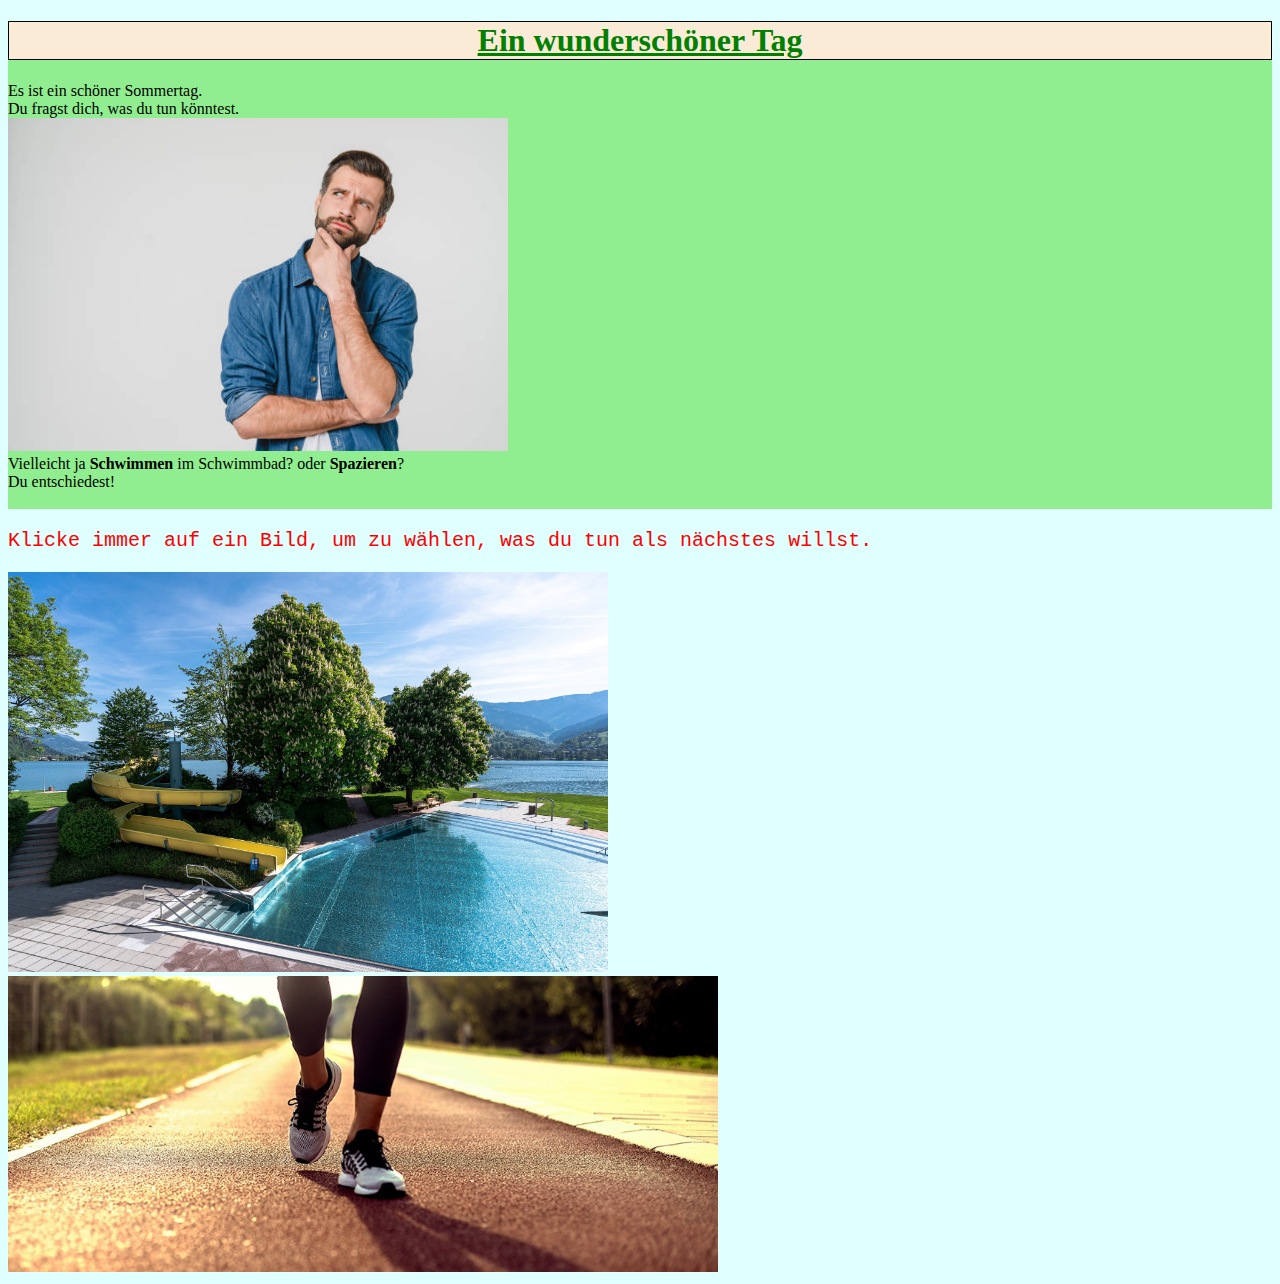
<file: index.html>
<!DOCTYPE html>
<html>

  <head>
    <meta charset="utf-8">
    <title>Adventure Start</title>
    <link rel="stylesheet" href="css/normal.css">
    <style>

    </style>
  </head>
  
  <body>
        <div class="text_mit_bild">
        <h1>Ein wunderschöner Tag</h1>
        <p>Es ist ein schöner Sommertag.<br>
        Du fragst dich, was du tun könntest.<br>
        <img src="img/mann_denkt_nach.jpg" width="500px"><br>
        Vielleicht ja <strong>Schwimmen</strong> im Schwimmbad? oder <strong>Spazieren</strong>?<br>
        Du entschiedest!<br><br></p>
        </div>
        <p class="entscheidung">Klicke immer auf ein Bild, um zu wählen, was du tun als nächstes willst.</p>
        <a href="2_schwimmbad.html"><img src="img/schwimmbad.jpg" width="600px"></a>
        <a href="2.5_spazieren.html"><img src="img/beine.jpg" width="710px"></a>
  </body>

</html>
</file>
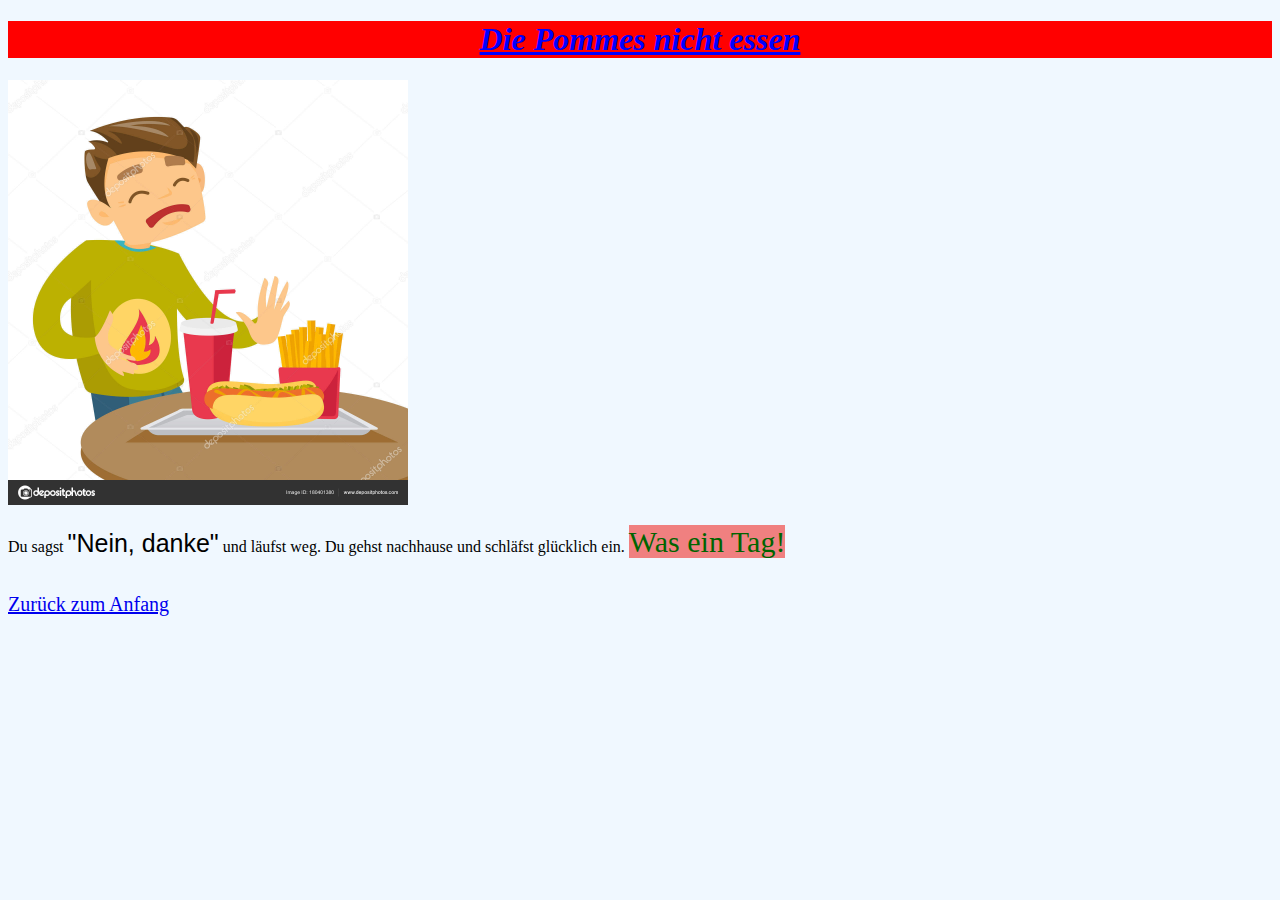
<file: 10_nicht_essen.html>
<!DOCTYPE html>
<html>

  <head>
    <meta charset="utf-8">
    <title>Adventure Start</title>
    <link rel="stylesheet" href="css/sackgasse.css">
  </head>

  <body>
    <h1>Die Pommes nicht essen</h1>
    <img src="img/nicht_essen.jpeg" width="400px"><br>
    <p>Du sagst <span id="nein">"Nein, danke"</span> und läufst weg. Du gehst nachhause und schläfst glücklich ein. <span class="tag">Was ein Tag!</span></p>
    <br>
    <a href="index.html" class="start_link">Zurück zum Anfang</a>
  </body>

</html>
</file>
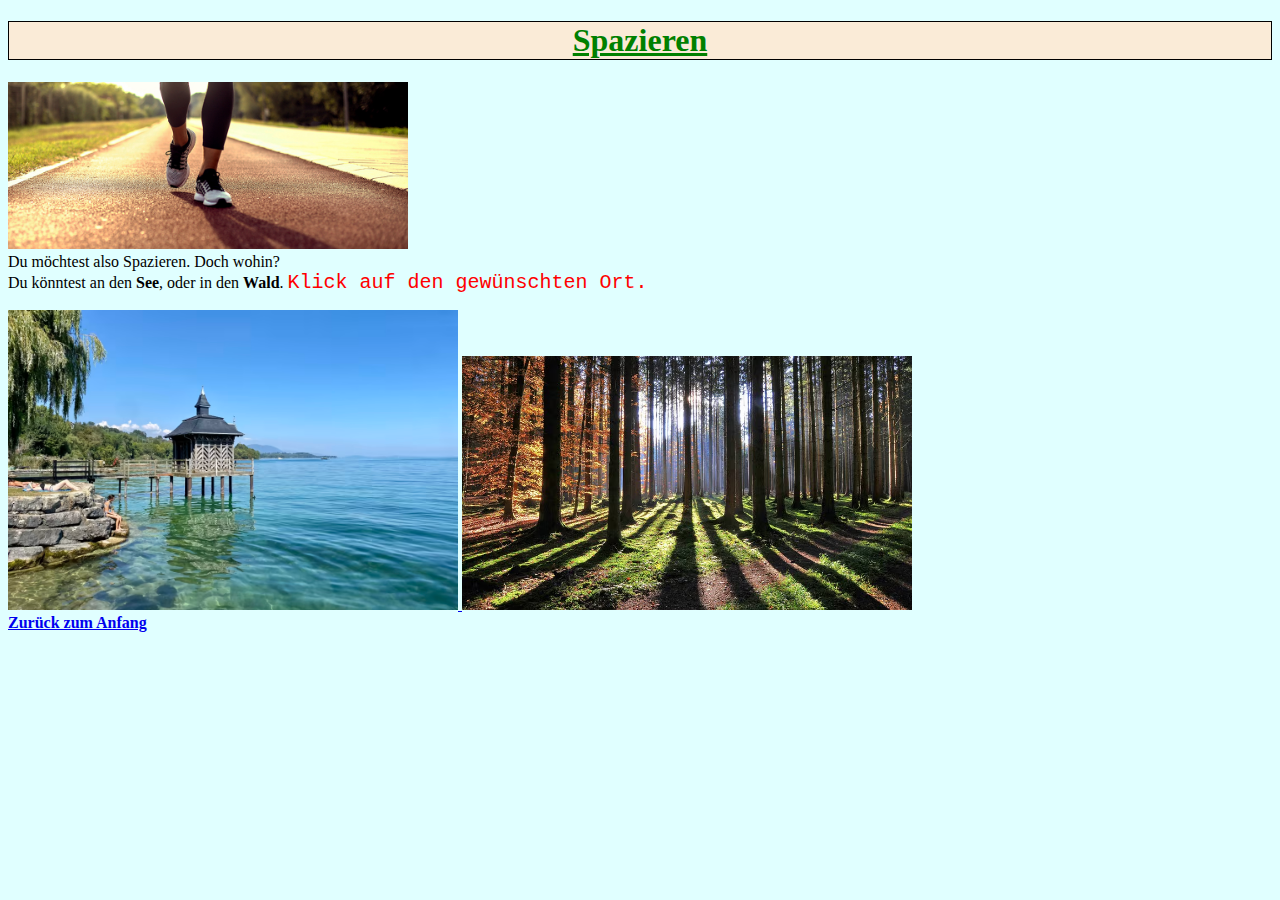
<file: 2.5_spazieren.html>
<!DOCTYPE html>
<html>

  <head>
    <meta charset="utf-8">
    <title>Adventure Start</title>
    <link rel="stylesheet" href="css/normal.css">
  </head>

  <body>
    <h1>Spazieren</h1>
    <p>
        <img src="img/beine.jpg" width="400px"><br>
        Du möchtest also Spazieren. Doch wohin?<br>
        Du könntest an den <strong>See</strong>, oder in den <strong>Wald</strong>. <span class="entscheidung">Klick auf den gewünschten Ort.</span>
    </p>
    <a href="2.75_see_spazieren.html">
        <img src="img/see1.avif" width="450px">
    </a>
    <a href="3_wald.spazieren.html">
        <img src="img/wald.jpg.avif" width="450px">
    </a>
    <br>
    <a href="index.html" class="zuruck">Zurück zum Anfang</a>
  </body>

</html>
</file>
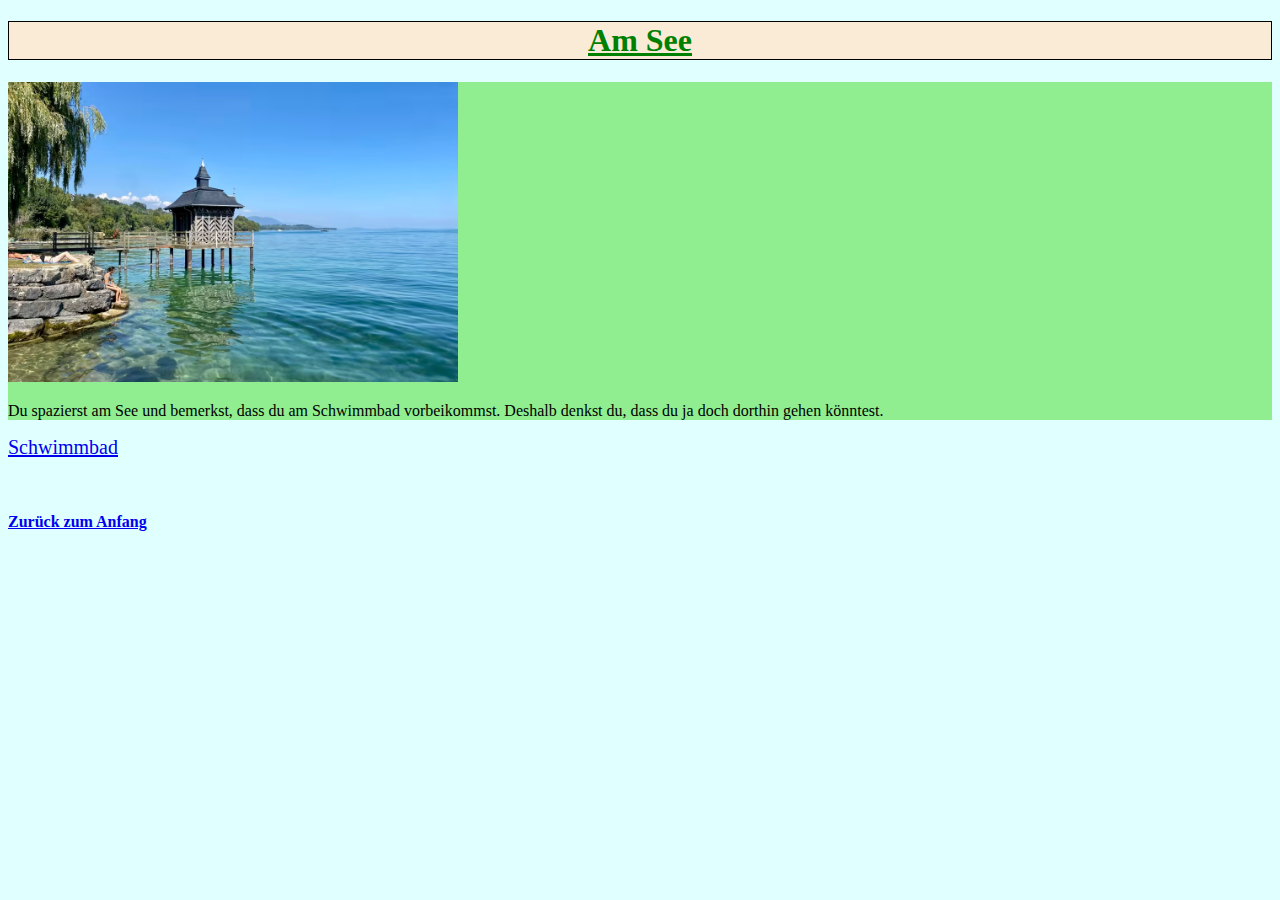
<file: 2.75_see_spazieren.html>
<!DOCTYPE html>
<html>

  <head>
    <meta charset="utf-8">
    <title>Adventure Start</title>
    <link rel="stylesheet" href="css/normal.css">
  </head>

  <body>
    <h1>Am See</h1>
    <div class="text_mit_bild">
    <img src="img/see1.avif" width="450px">
    <p>Du spazierst am See und bemerkst, dass du am Schwimmbad vorbeikommst. Deshalb denkst du, dass du ja doch dorthin gehen könntest.</p>
     </div>
    <a href="2_schwimmbad.html" class="gross">Schwimmbad</a>
    <br>
    <br>
    <br>
    <br>
    <a href="index.html" class="zuruck">Zurück zum Anfang</a>
  </body>

</html>
</file>
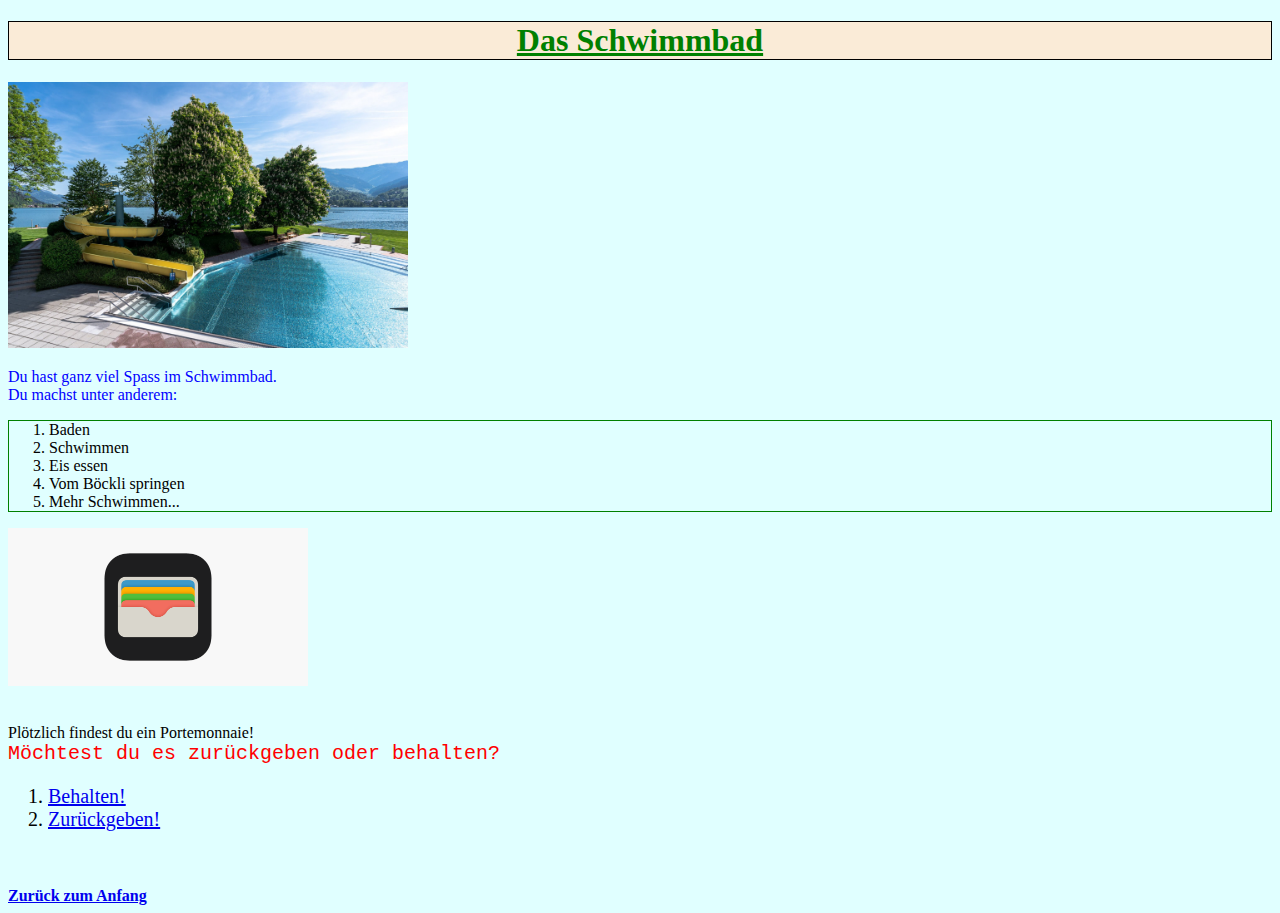
<file: 2_schwimmbad.html>
<!DOCTYPE html>
<html>

  <head>
    <meta charset="utf-8">
    <title>Adventure Start</title>
    <link rel="stylesheet" href="css/normal.css">
  </head>

  <body>
        <h1>Das Schwimmbad</h1>
        <img src="img/schwimmbad.jpg" width="400px">
        <p id="schwimmspass">Du hast ganz viel Spass im Schwimmbad.<br>
        Du machst unter anderem:</p>
        <ol id="tabelle">
          <li>
            Baden
          </li>
          <li>
            Schwimmen
          </li>
          <li>
            Eis essen
          </li>
          <li>
            Vom Böckli springen
          </li>
          <li>
            Mehr Schwimmen...
          </li>
        </ol>
        <img src="img/wallet.png" width="300px">
        <p><br>Plötzlich findest du ein Portemonnaie!<br>
        <span class="entscheidung"> Möchtest du es zurückgeben oder behalten?</span>
        </p>

        <div class="gross">
        <ol>
            <li><a href="7_behalten.html">Behalten!</a></li>
            <li><a href="8_zurueckgeben.html">Zurückgeben!</a></li>
        </ol>
        </div>
        
        <br>
        <br>
        <a href="index.html" class="zuruck">Zurück zum Anfang</a>
        
  </body>

</html>
</file>
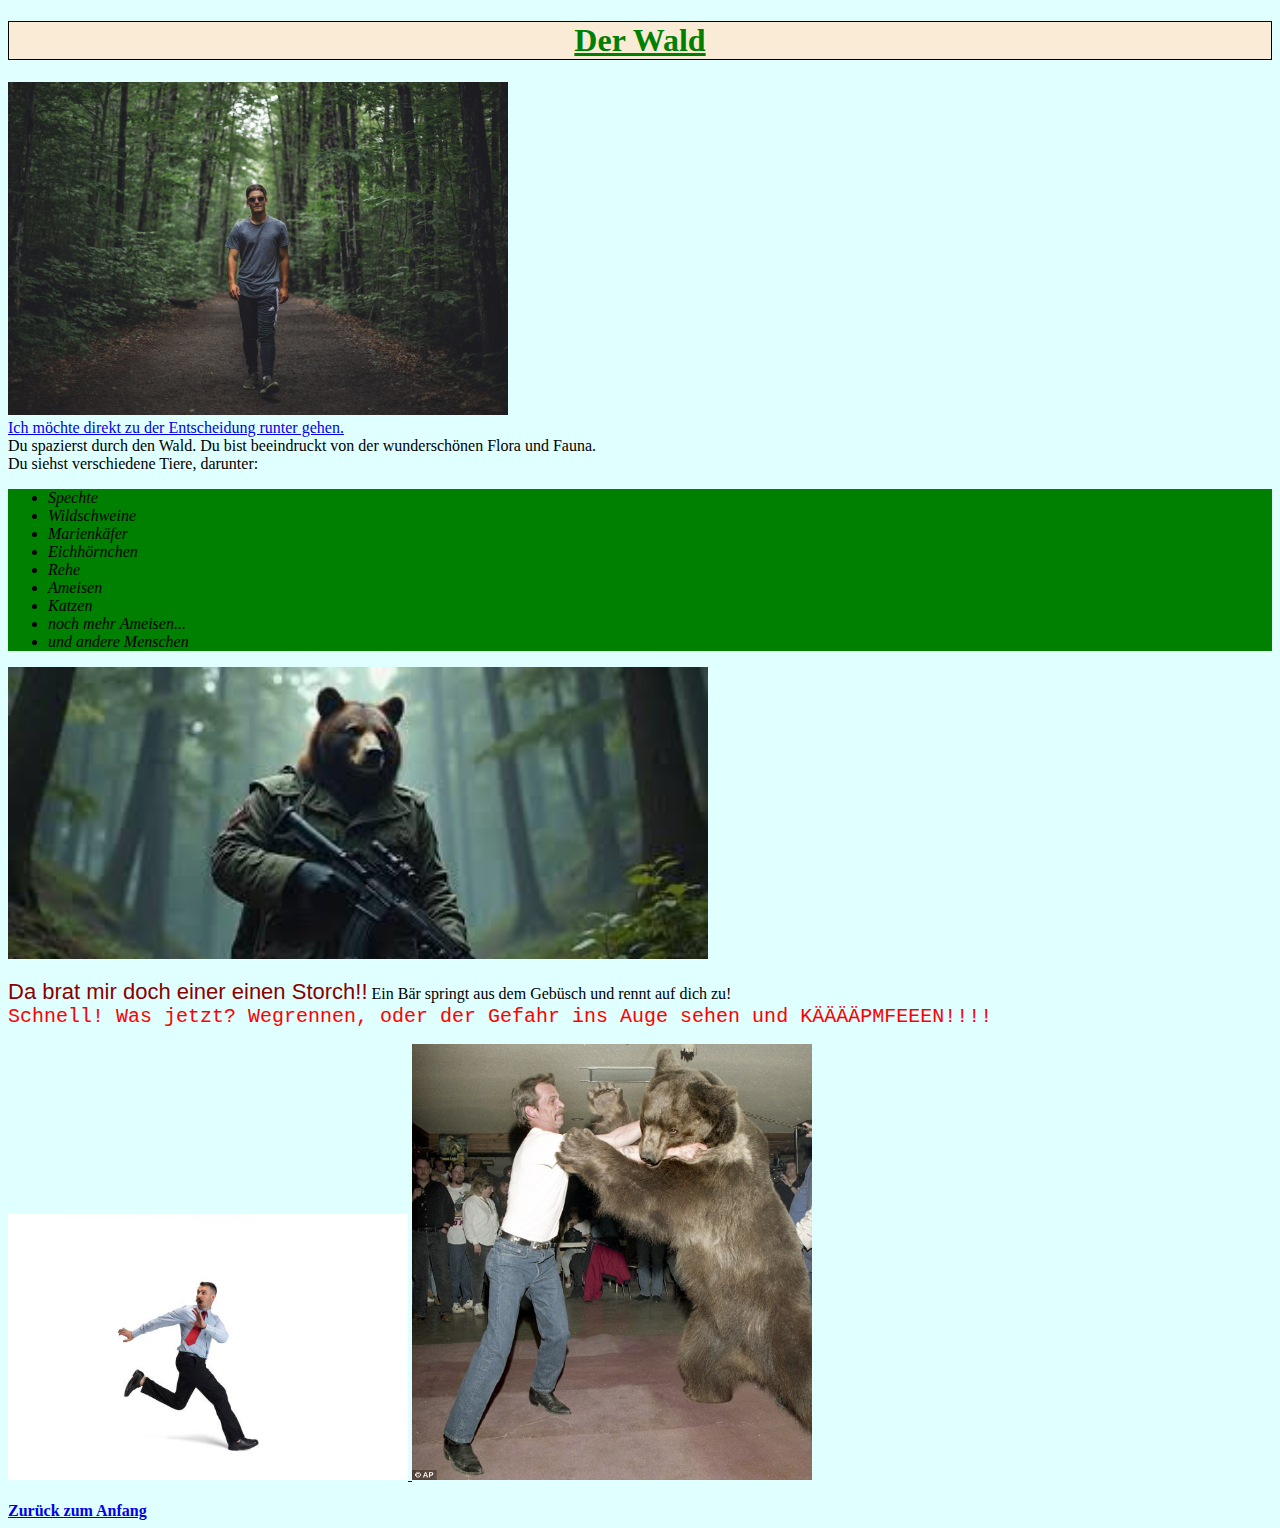
<file: 3_wald.spazieren.html>
<!DOCTYPE html>
<html>

  <head>
    <meta charset="utf-8">
    <title>Adventure Start</title>
    <link rel="stylesheet" href="css/normal.css">
  </head>

  <body>
        <h1>Der Wald</h1>
          <p>
            <img src="img/mann_im_wald.jpeg" width="500"><br>
            <a href=#unten>Ich möchte direkt zu der Entscheidung runter gehen.</a><br>
            Du spazierst durch den Wald. Du bist beeindruckt von der wunderschönen Flora und Fauna.<br>
            Du siehst verschiedene Tiere, darunter:
          </p>
          <ul id="ul_liste">
            <li>Spechte</li>
            <li>Wildschweine</li>
            <li>Marienkäfer</li>
            <li>Eichhörnchen</li>
            <li>Rehe</li>
            <li>Ameisen</li>
            <li>Katzen</li>
            <li>noch mehr Ameisen...</li>
            <li>und andere Menschen</li>
          </ul>
          <img src="img/baer.jpeg" width="700">
          <p id="unten"><span id="fluchen">Da brat mir doch einer einen Storch!!</span> Ein Bär springt aus dem Gebüsch und rennt auf dich zu!<br>
          <span class="entscheidung">Schnell! Was jetzt? Wegrennen, oder der Gefahr ins Auge sehen und KÄÄÄÄPMFEEEN!!!!</span>
          </p>
          <a href="5_fliehen.html"> <img src="img/mann_rennt_weg.jpg" width="400px"> </a>
          <a href="6_kaempfen.html"><img src="img/kaempfen.jpg" width="400px"> </a>
          <br> 
          <br>
          <a href="index.html" class="zuruck">Zurück zum Anfang</a>

  </body>

</html>
</file>
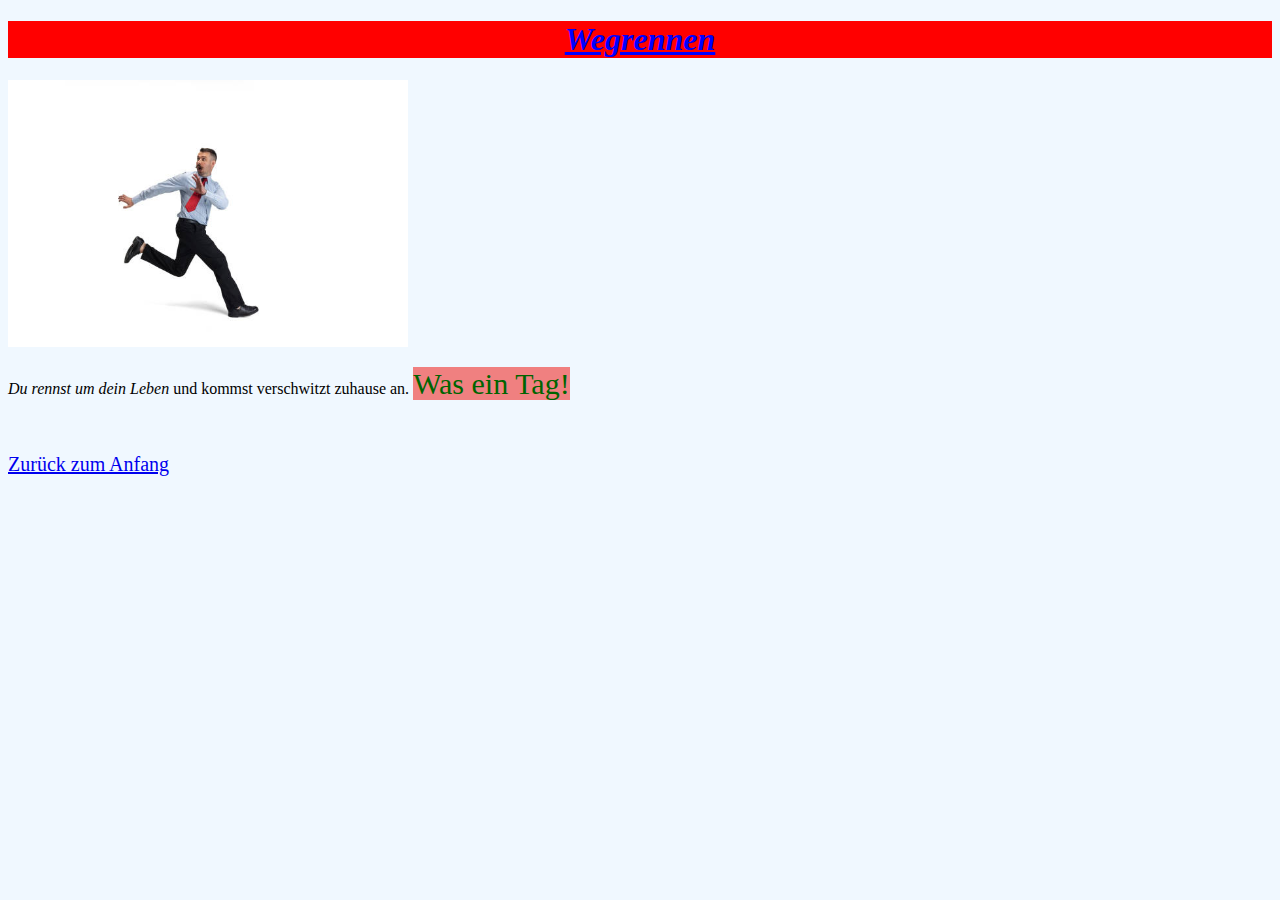
<file: 5_fliehen.html>
<!DOCTYPE html>
<html>

  <head>
    <meta charset="utf-8">
    <title>Adventure Start</title>
    <link rel="stylesheet" href="css/sackgasse.css">
  </head>

  <body>
    <h1>Wegrennen</h1>
    <img src="img/mann_rennt_weg.jpg" width="400px">
    <p><span id="rennen">Du rennst um dein Leben </span>und kommst verschwitzt zuhause an. <span class="tag">Was ein Tag!</span></p>
    <br>
    <br>
    <a href="index.html" class="start_link">Zurück zum Anfang</a>
  </body>

</html>
</file>
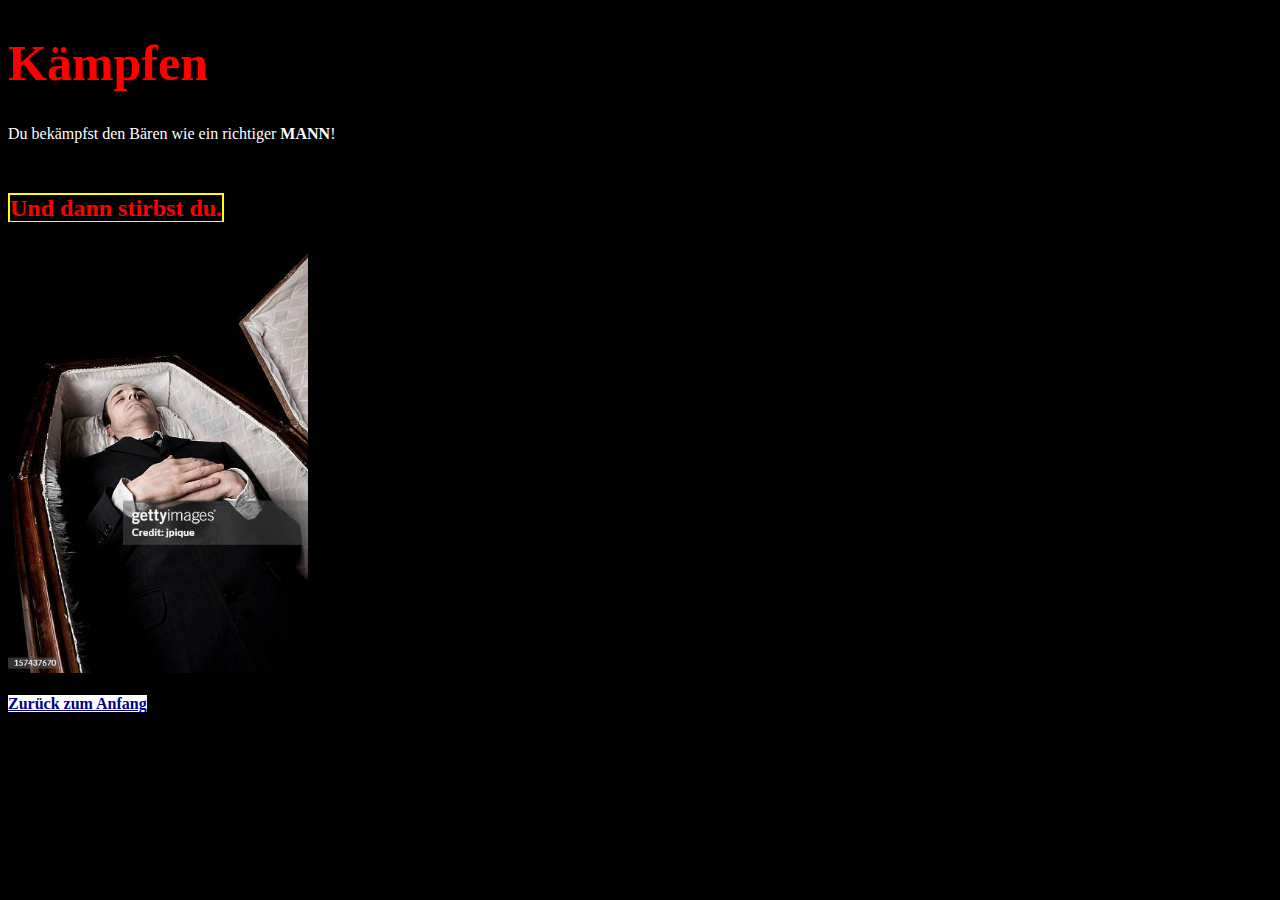
<file: 6_kaempfen.html>
<!DOCTYPE html>
<html>

  <head>
    <meta charset="utf-8">
    <title>Adventure Start</title>
    <link rel="stylesheet" href="css/tot.css">
  </head>

  <body>
    <h1>Kämpfen</h1>
    <p>Du bekämpfst den Bären wie ein richtiger <strong> MANN</strong>!</p>
    <br>
    <br>
    <span class="todesnachricht">Und dann stirbst du. </span><br>
    <img src="img/tot.jpg" width="300px"><br><br>
    <a href="index.html" class="link">Zurück zum Anfang</a>
  </body>

</html>
</file>
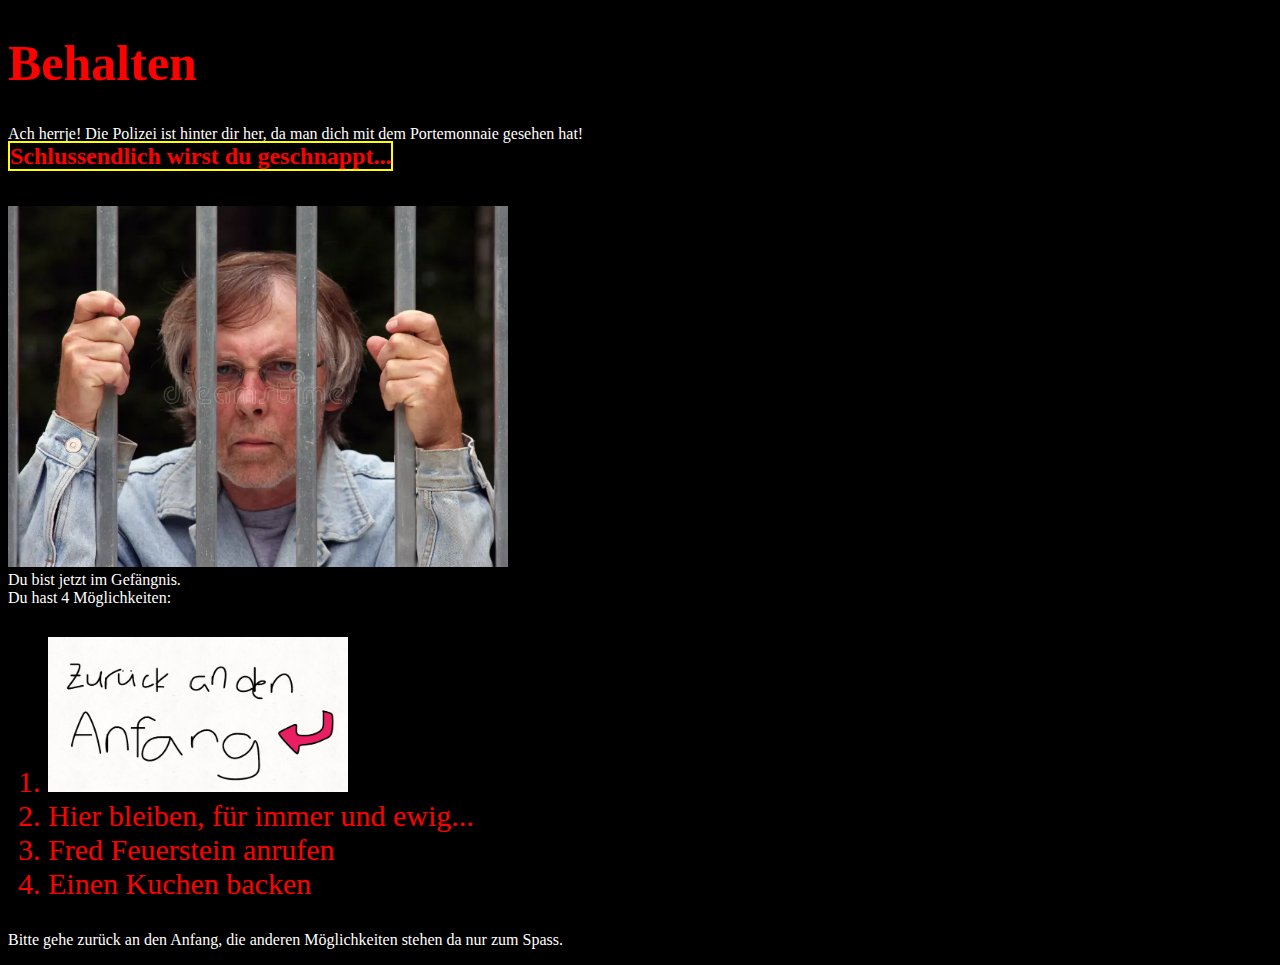
<file: 7_behalten.html>
<!DOCTYPE html>
<html>

  <head>
    <meta charset="utf-8">
    <title>Adventure Start</title>
    <link rel="stylesheet" href="css/tot.css">
  </head>

  <body>
    <h1>Behalten</h1>
    <p>
        Ach herrje! Die Polizei ist hinter dir her, da man dich mit dem Portemonnaie gesehen hat!<br>
        <span class="todesnachricht">Schlussendlich wirst du geschnappt...</span><br><br><br>
        <img src="img/gefangnis.jpg.webp" width="500px"><br>
        Du bist jetzt im Gefängnis.<br>
        Du hast 4 Möglichkeiten:
    </p>

    <ol id="liste_gef">
        <li><a href="index.html"><img src="img/zurück.png" width="300px"></a></li>
        <li>Hier bleiben, für immer und ewig...</li>
        <li>Fred Feuerstein anrufen</li>
        <li>Einen Kuchen backen</li>
        
    </ol>
    <p>Bitte gehe zurück an den Anfang, die anderen Möglichkeiten stehen da nur zum Spass.</p>
  </body>

</html>
</file>
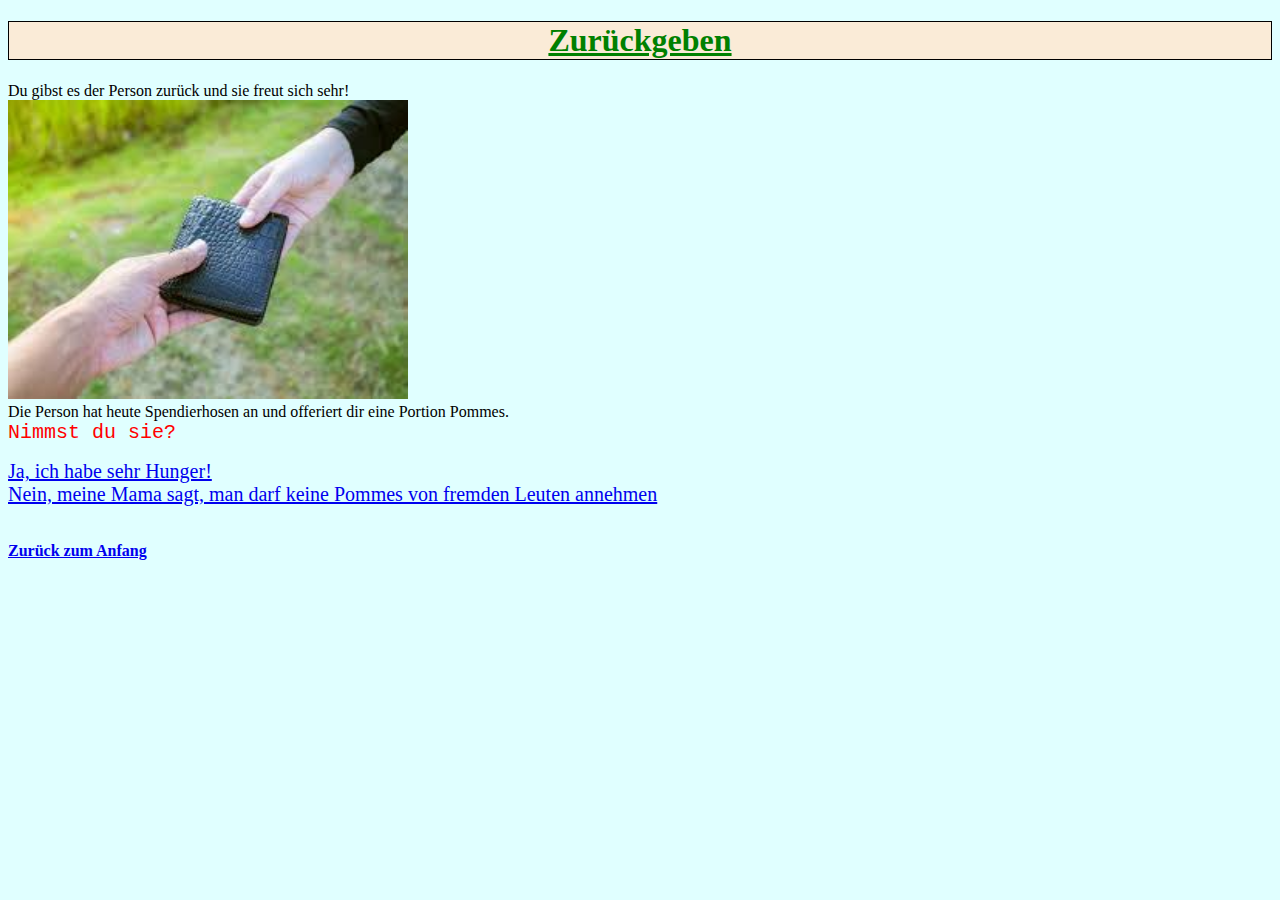
<file: 8_zurueckgeben.html>
<!DOCTYPE html>
<html>

  <head>
    <meta charset="utf-8">
    <title>Adventure Start</title>
    <link rel="stylesheet" href="css/normal.css">
  </head>

  <body>
    <h1>Zurückgeben</h1>
    <p>Du gibst es der Person zurück und sie freut sich sehr!<br>
        <img src="img/zurückgeben.jpeg" width="400px"><br>
    Die Person hat heute Spendierhosen an und offeriert dir eine Portion Pommes.<br>
    <span class="entscheidung">Nimmst du sie?</span></p>
    <div class="gross">
    <a href="9_essen.html">Ja, ich habe sehr Hunger!</a>
    <br>
    <a href="10_nicht_essen.html">Nein, meine Mama sagt, man darf keine Pommes von fremden Leuten annehmen</a>
    </div>
    <br>
    <br>
    <a href="index.html" class="zuruck">Zurück zum Anfang</a>
  </body>

</html>
</file>
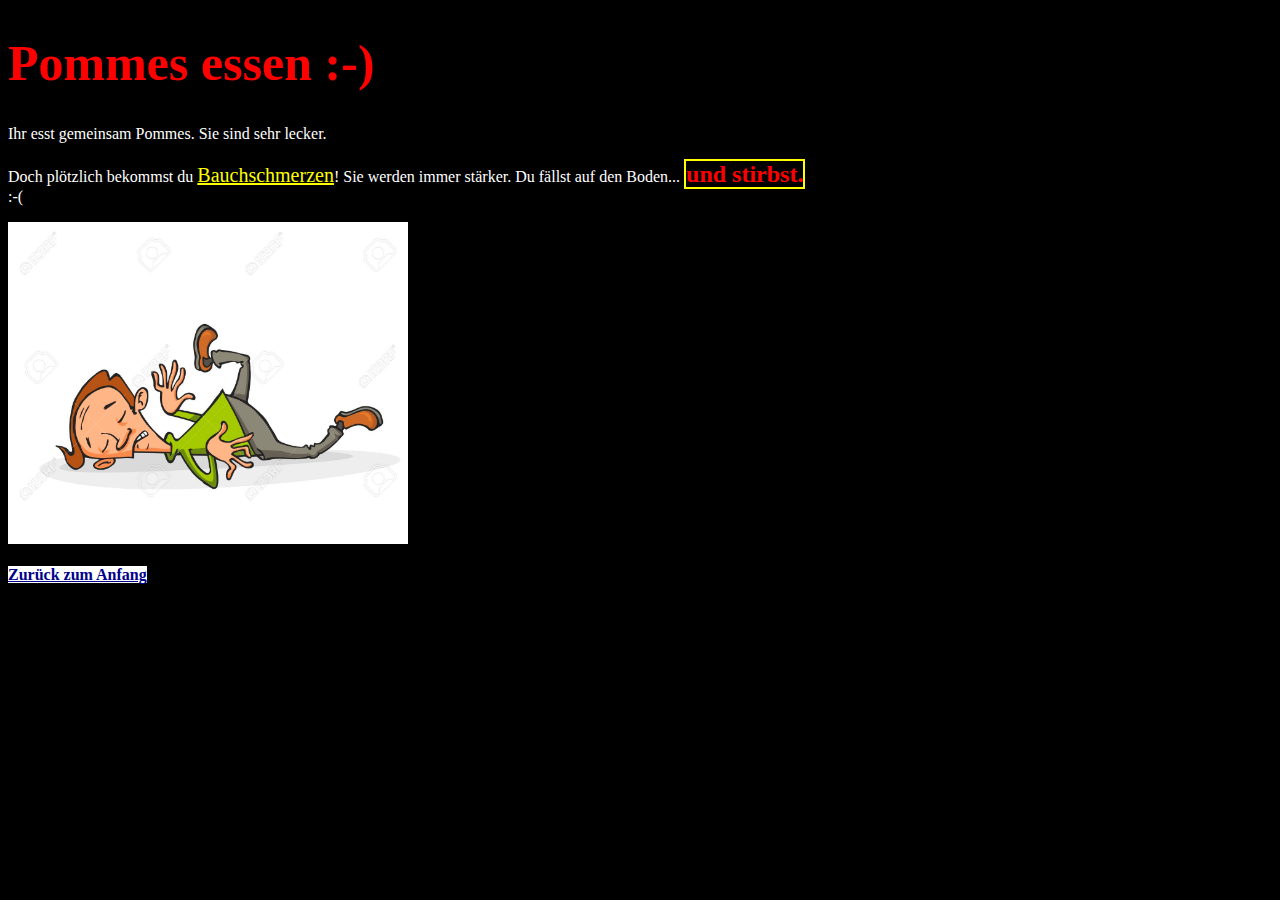
<file: 9_essen.html>
<!DOCTYPE html>
<html>

  <head>
    <meta charset="utf-8">
    <title>Adventure Start</title>
    <link rel="stylesheet" href="css/tot.css">
  </head>

  <body>
    <h1>Pommes essen :-)</h1>
    <p>Ihr esst gemeinsam Pommes. Sie sind sehr lecker.<br><br>
    Doch plötzlich bekommst du <span id="schmerz">Bauchschmerzen</span>! Sie werden immer stärker. Du fällst auf den Boden...   <span class="todesnachricht">und stirbst. </span><br>:-(</p>
    
    <img src="img/am_boden.jpg" width="400px"><br><br>
    <a href="index.html" class="link">Zurück zum Anfang</a>
  </body>

</html>
</file>
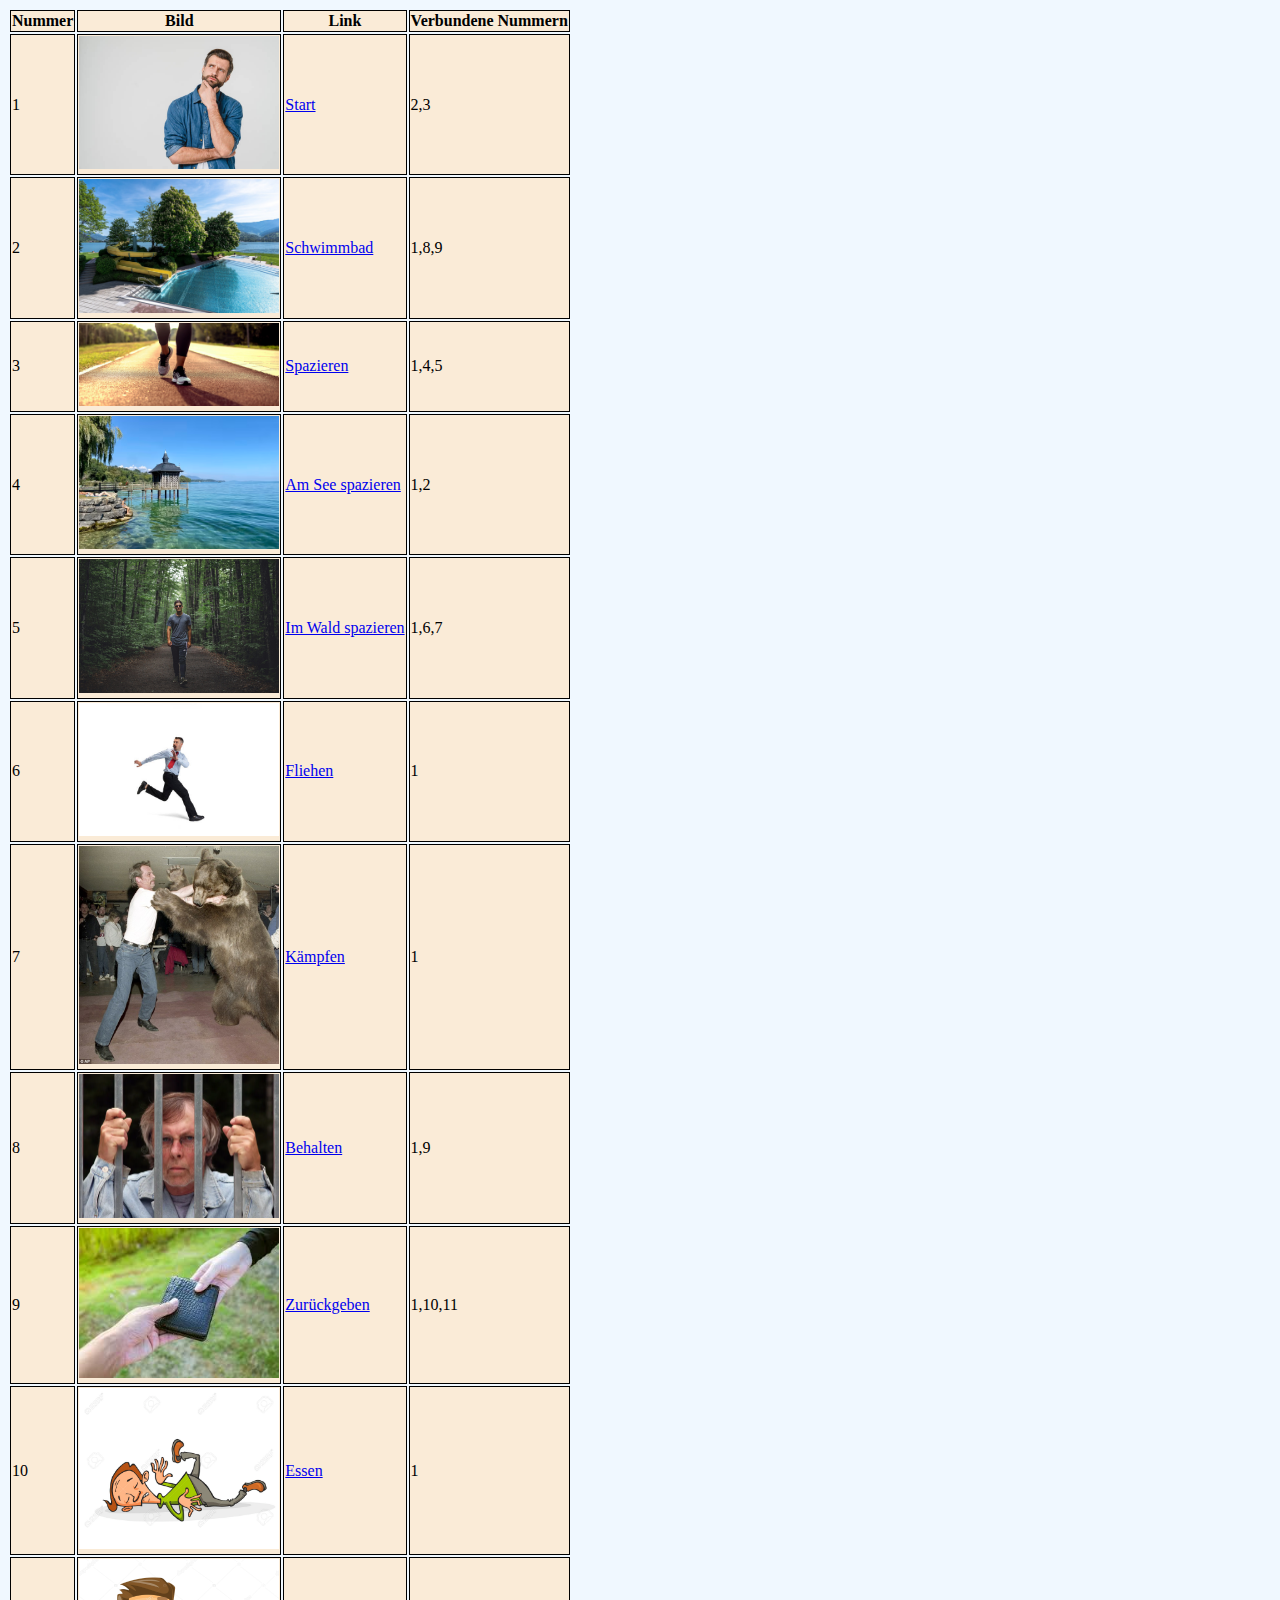
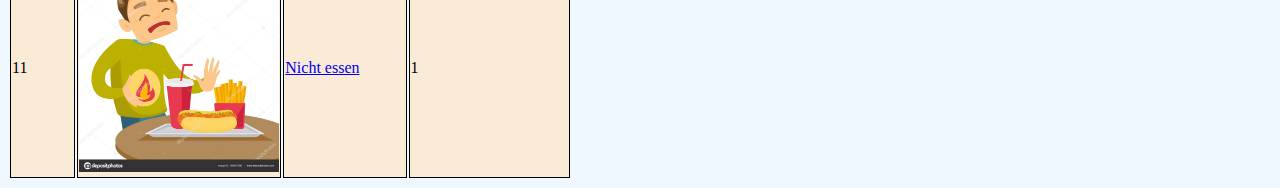
<file: tabelle.html>
<!DOCTYPE html>
<html>

  <head>
    <meta charset="utf-8">
    <title>Adventure Start</title>
    <link rel="stylesheet" href="css/normal.css">

    <style>
        td {
        border:1px solid black;
        background-color: antiquewhite;
    }
        th {
        border:1px solid black;
        background-color: antiquewhite;
    }
        body {
            background-color: aliceblue;
            
        }
    </style>
  </head>

  <body>

  </body>
  <table>
    <thead>
      <tr>
        <th>Nummer</th>
        <th>Bild</th>
        <th>Link</th>
        <th>Verbundene Nummern</th>
      </tr>
    </thead>
    <tbody>
      <tr>
        <td>1</td>
        <td><img src="img/mann_denkt_nach.jpg" width="200px"></td>
        <td><a href="index.html"> Start </a></td>
        <td>2,3</td>
    </tr>
    <tr>
        <td>2</td>
        <td><img src="img/schwimmbad.jpg" width="200px"></td>
        <td><a href="2_schwimmbad.html">Schwimmbad </a></td>
        <td>1,8,9</td>
    </tr>
    <tr>
        <td>3</td>
        <td><img src="img/beine.jpg" width="200px"></td>
        <td><a href="2.5_spazieren.html">Spazieren </a></td>
        <td>1,4,5</td>
    </tr>
    <tr>
        <td>4</td>
        <td><img src="img/see1.avif" width="200px"></td>
        <td><a href="2.75_see_spazieren.html">Am See spazieren </a></td>
        <td>1,2</td>
    </tr>
    <tr>
        <td>5</td>
        <td><img src="img/mann_im_wald.jpeg" width="200px"></td>
        <td><a href="3_wald.spazieren.html">Im Wald spazieren</a></td>
        <td>1,6,7</td>
    </tr>
    <tr>
        <td>6</td>
        <td><img src="img/mann_rennt_weg.jpg" width="200px"></td>
        <td><a href="5_fliehen.html">Fliehen</a></td>
        <td>1</td>
    </tr>
    <tr>
        <td>7</td>
        <td><img src="img/kaempfen.jpg" width="200px"></td>
        <td><a href="6_kaempfen.html">Kämpfen </a></td>
        <td>1</td>
    </tr>
    <tr>
        <td>8</td>
        <td><img src="img/gefangnis.jpg.webp" width="200px"></td>
        <td><a href="7_behalten.html">Behalten </a></td>
        <td>1,9</td>
    </tr>
    <tr>
        <td>9</td>
        <td><img src="img/zurückgeben.jpeg" width="200px"></td>
        <td><a href="8_zurueckgeben.html">Zurückgeben </a></td>
        <td>1,10,11</td>
    </tr>
    <tr>
        <td>10</td>
        <td><img src="img/am_boden.jpg" width="200px"></td>
        <td><a href="9_essen.html">Essen </a></td>
        <td>1</td>
    </tr>
    <tr>
        <td>11</td>
        <td><img src="img/nicht_essen.jpeg" width="200px"></td>
        <td><a href="10_nicht_essen.html">Nicht essen </a></td>
        <td>1</td>
    </tr>
      
    </tbody>
</table>
</html>
</file>
<file: css/normal.css>
h1 {
    color: green;
    background-color:antiquewhite;
    text-decoration: underline;
    text-align:center;
    border: 1px solid black
}

body {
    background-color:lightcyan
}

.entscheidung {
    color:red;
    font-family:'Courier New', Courier, monospace;
    font-size: 20px
}

.zuruck {
    font-weight:bold
}

.text_mit_bild {
    background-color:lightgreen;
}

#ul_liste {
    background-color:green;
    font-style:italic
}

#schwimmspass {
    color:blue
}

#fluchen {
    font-family: Arial, Helvetica, sans-serif;
    color:darkred;
    font-size:22px
}

#tabelle {
    border:1px solid green;
}

.gross {
    font-size:20px;
}
</file>
<file: css/sackgasse.css>
h1 {
    color:blue;
    font-style:italic;
    background-color:red;
    text-align:center;
    text-decoration:underline
}

body {
    background-color:aliceblue
}

.start_link {
    font-size: 20px;
    font-family: fantasy
}

.tag {
    color: darkgreen;
    background-color:lightcoral;
    font-size:30px
}

#nein {
    font-family:Arial, Helvetica, sans-serif;
    font-size:25px
}

#rennen {
    font-family:fantasy;
    font-style:italic
}
</file>
<file: css/tot.css>
body {
    background-color: black;
    color:white;
}

h1 {
    color:red;
    font-size:50px
}

.todesnachricht {
    color:red;
    font-weight:bold;
    font-size:1.5em;
    font-family:fantasy;
    border: 2px solid yellow
}

.link {
    background-color: white;
    color:darkblue;
    font-weight:bold;
}

#liste_gef {
    color: red;
    font-size:30px
}

#schmerz {
    color:yellow;
    font-size:20px;
    text-decoration:underline
}
</file>
